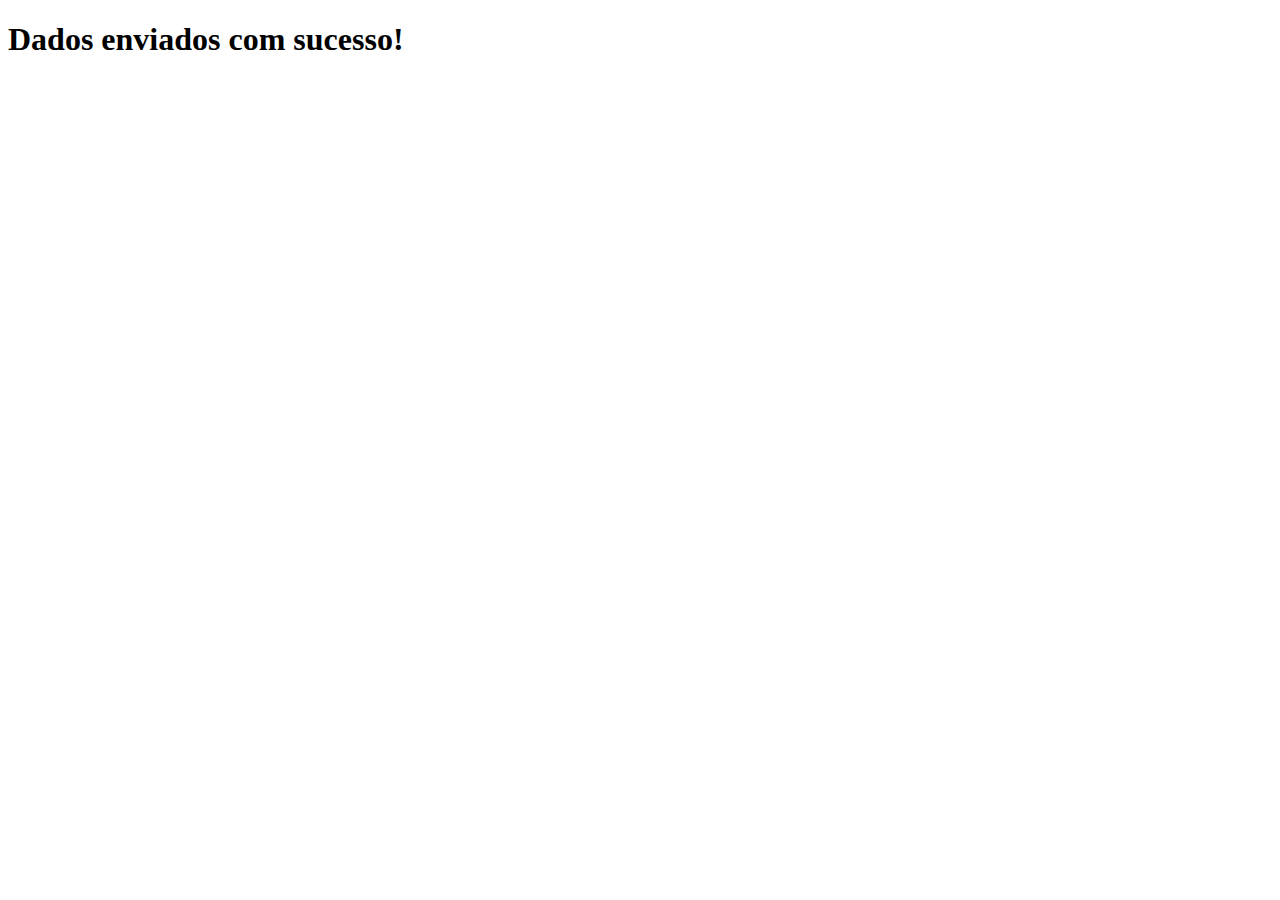
<file: sucesso.html>
<!DOCTYPE html>
<html lang="pt-br">
<head>
    <meta charset="UTF-8">
    <meta name="viewport" content="width=device-width, initial-scale=1.0">
    <link rel="icon" href="culturama-favico.png">
    <link rel="stylesheet" href="css/style.css">
    <link rel="preconnect" href="https://fonts.googleapis.com">
    <link rel="preconnect" href="https://fonts.gstatic.com" crossorigin>
    <link href="https://fonts.googleapis.com/css2?family=Fjalla+One&family=Work+Sans&display=swap" rel="stylesheet">

    <title>Pesquisa Culturama</title>
</head>
<body>
        <h1>Dados enviados com sucesso!</h1>
         
</body>
</html>
</file>
<file: css/style.css>

</file>
